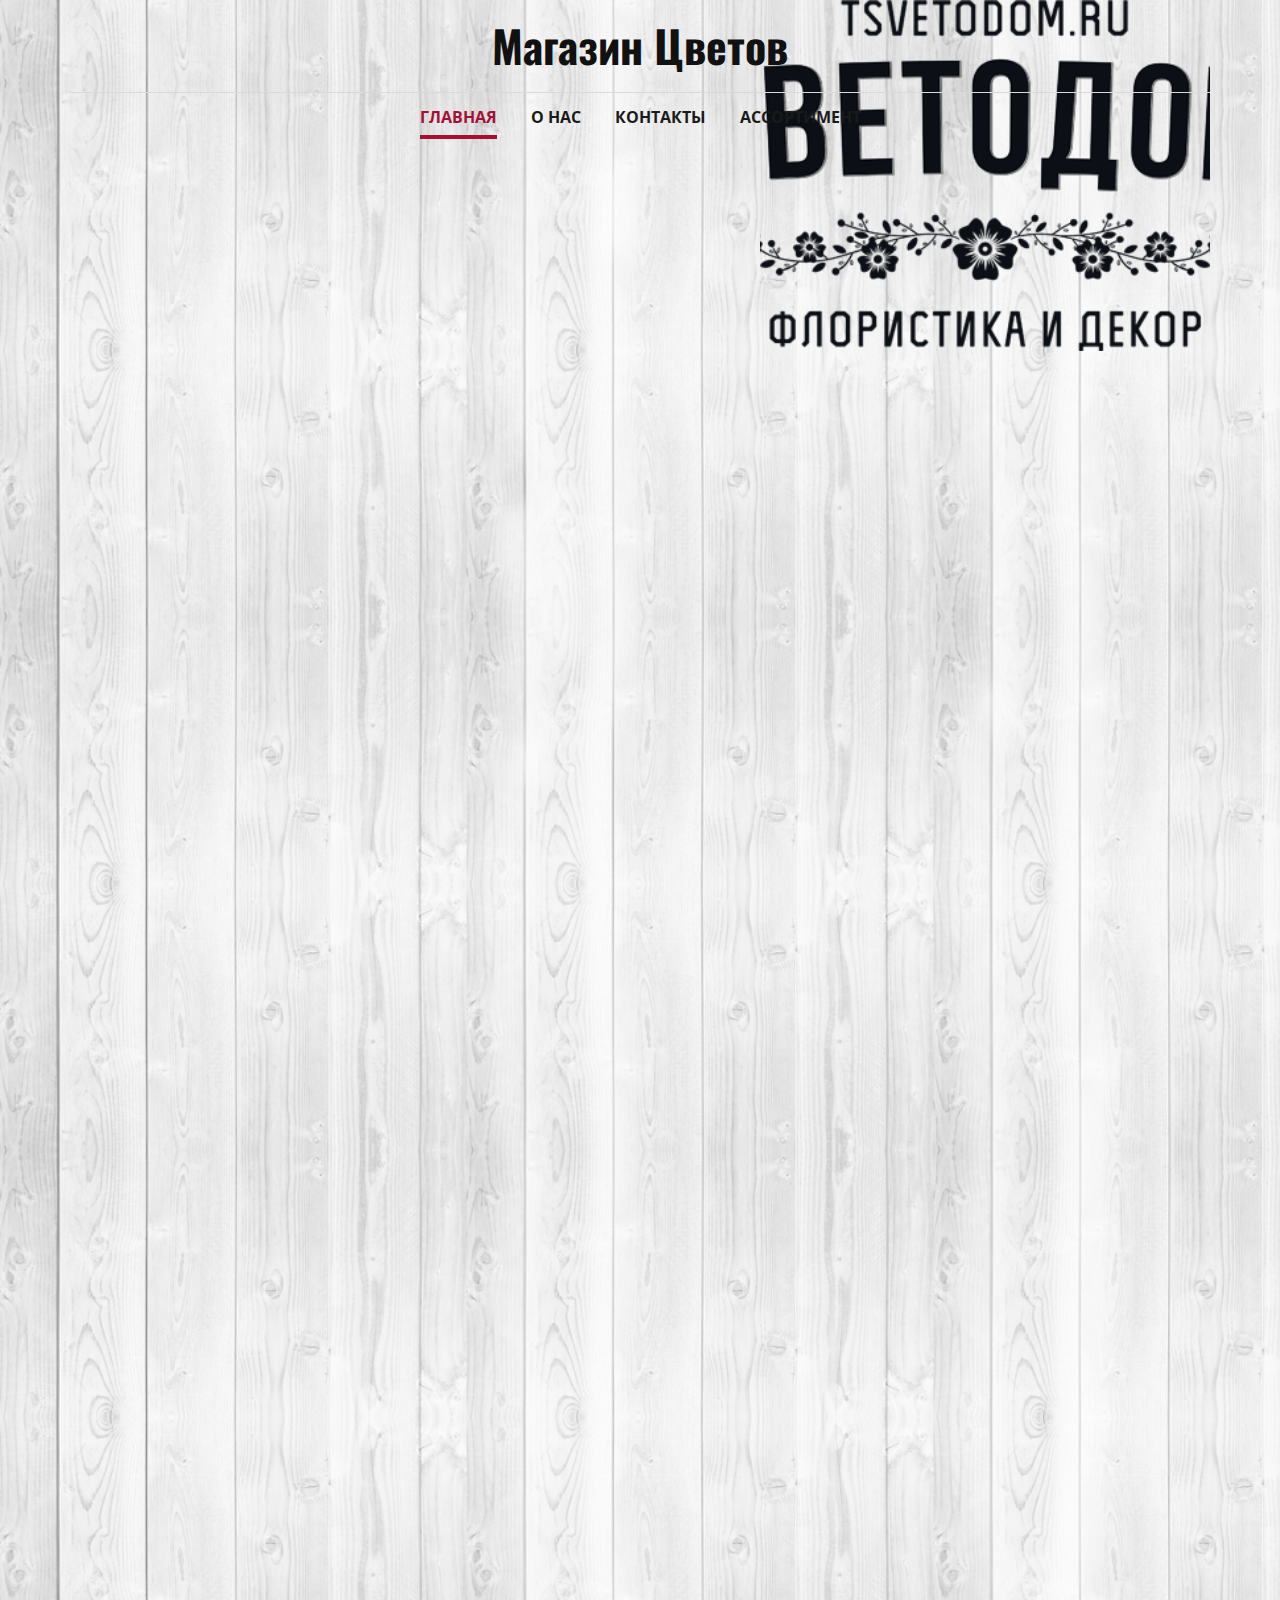
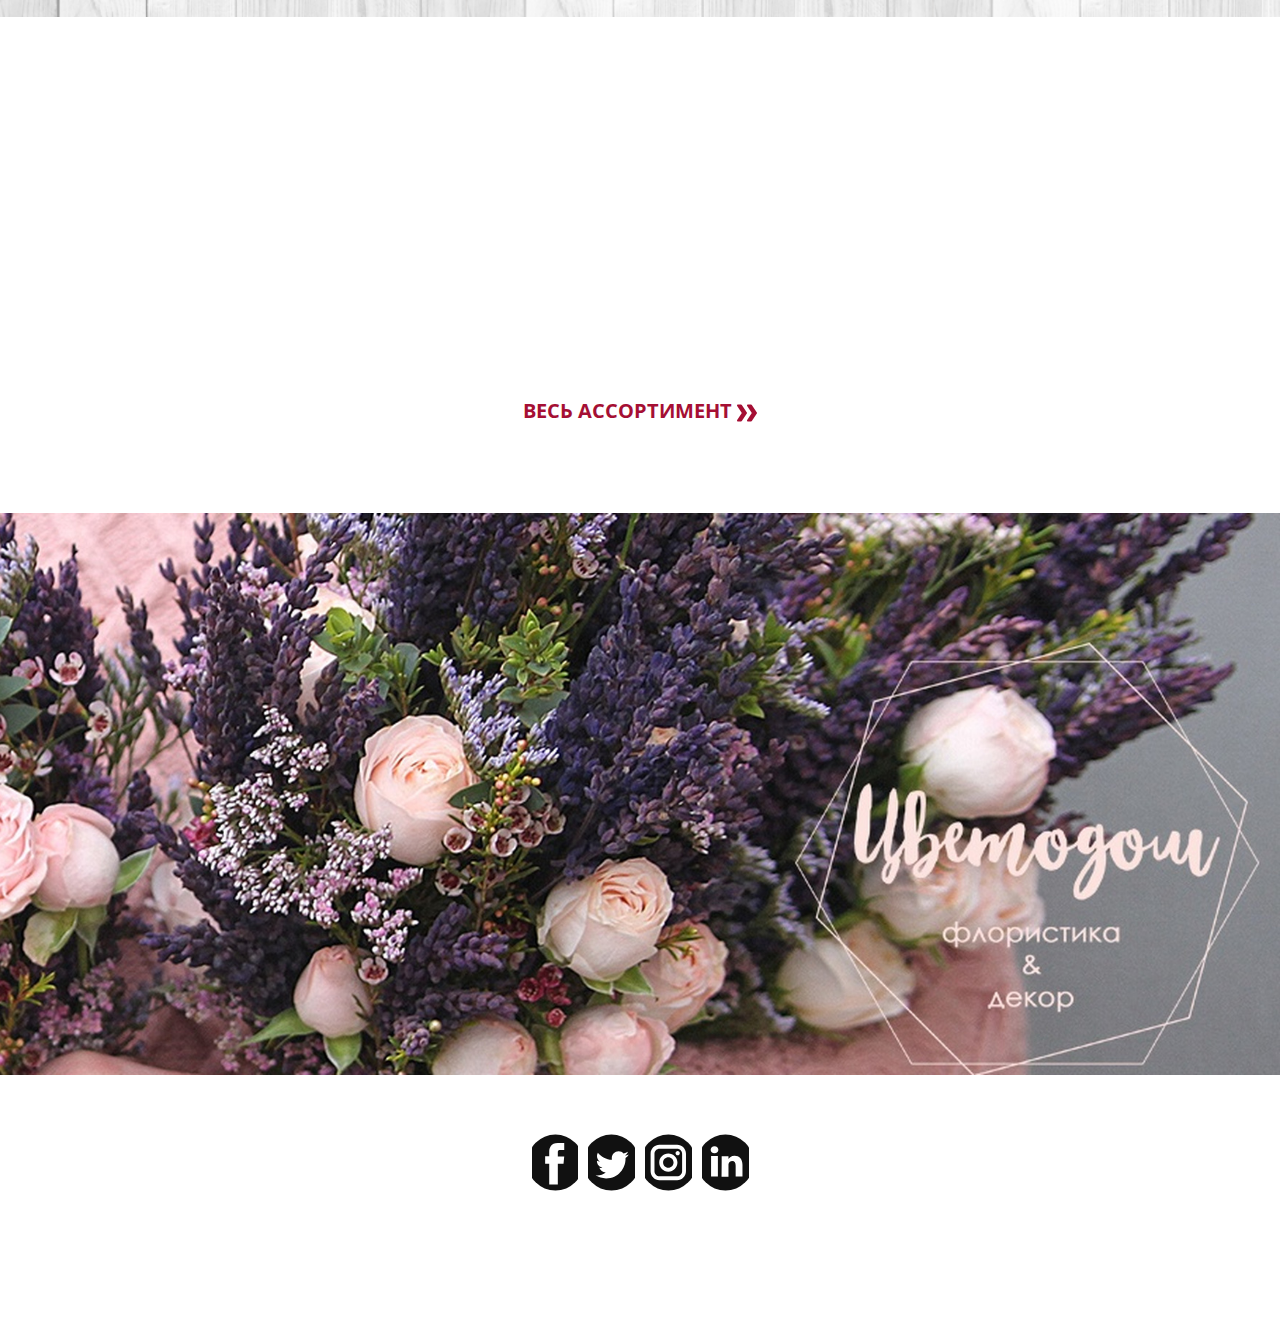
<file: static/Главная.html>
<!DOCTYPE html>
<html style="font-size: 16px;" lang="ru">
<head>
    <meta name="viewport" content="width=device-width, initial-scale=1.0">
    <meta charset="utf-8">
    <meta name="keywords" content="Travel Agency, ​Where to go now, Adventure Tours &amp;amp; Vacations, Contact Us">
    <meta name="description" content="">
    <title>Главная</title>
    <link rel="stylesheet" href="nicepage.css" media="screen">
    <link rel="stylesheet" href="Главная.css" media="screen">
    <script class="u-script" type="text/javascript" src="jquery.js" defer=""></script>
    <script class="u-script" type="text/javascript" src="nicepage.js" defer=""></script>
    <meta name="generator" content="Nicepage 6.9.2, nicepage.com">
    <link id="u-theme-google-font" rel="stylesheet"
          href="https://fonts.googleapis.com/css?family=Oswald:200,300,400,500,600,700|Open+Sans:300,300i,400,400i,500,500i,600,600i,700,700i,800,800i">
    <link id="u-page-google-font" rel="stylesheet"
          href="https://fonts.googleapis.com/css?family=Ubuntu:300,300i,400,400i,500,500i,700,700i|Oswald:200,300,400,500,600,700">


    <script type="application/ld+json">{
        "@context": "http://schema.org",
        "@type": "Organization",
        "name": "",
        "sameAs": []
    }</script>
    <meta name="theme-color" content="#a50f34">
    <meta property="og:title" content="Главная">
    <meta property="og:type" content="website">
    <meta data-intl-tel-input-cdn-path="intlTelInput/">
</head>
<body data-path-to-root="./" data-include-products="false" class="u-body u-overlap u-overlap-transparent u-xl-mode"
      data-lang="ru">
<header class="u-clearfix u-header" id="sec-8713">
    <div class="u-clearfix u-sheet u-sheet-1">
        <h3 class="u-align-center u-headline u-text u-text-1">
            <a href="/">Магазин Цветов<br>
            </a>
        </h3>
        <div class="u-align-left u-border-1 u-border-grey-15 u-expanded-width u-line u-line-horizontal u-line-1"></div>
        <nav class="u-align-left u-font-size-14 u-menu u-menu-one-level u-offcanvas u-menu-1">
            <div class="menu-collapse"
                 style="font-size: 1rem; letter-spacing: 0px; font-weight: 700; text-transform: uppercase;">
                <a class="u-button-style u-custom-active-border-color u-custom-border u-custom-border-color u-custom-border-radius u-custom-borders u-custom-hover-border-color u-custom-left-right-menu-spacing u-custom-text-active-color u-custom-text-color u-custom-text-decoration u-custom-text-hover-color u-custom-top-bottom-menu-spacing u-nav-link"
                   href="#">
                    <svg class="u-svg-link" preserveAspectRatio="xMidYMin slice" viewBox="0 0 302 302" style="">
                        <use xlink:href="#svg-622f"></use>
                    </svg>
                    <svg xmlns="http://www.w3.org/2000/svg" xmlns:xlink="http://www.w3.org/1999/xlink" version="1.1"
                         id="svg-622f" x="0px" y="0px" viewBox="0 0 302 302" style="enable-background:new 0 0 302 302;"
                         xml:space="preserve" class="u-svg-content"><g><rect y="36" width="302" height="30"></rect><rect
                            y="236" width="302" height="30"></rect><rect y="136" width="302" height="30"></rect>
</g>
                        <g></g>
                        <g></g>
                        <g></g>
                        <g></g>
                        <g></g>
                        <g></g>
                        <g></g>
                        <g></g>
                        <g></g>
                        <g></g>
                        <g></g>
                        <g></g>
                        <g></g>
                        <g></g>
                        <g></g></svg>
                </a>
            </div>
            <div class="u-custom-menu u-nav-container">
                <ul class="u-nav u-spacing-30 u-unstyled u-nav-1">
                    <li class="u-nav-item"><a
                            class="u-border-4 u-border-active-palette-1-base u-border-hover-palette-1-base u-border-no-left u-border-no-right u-border-no-top u-button-style u-nav-link u-radius u-text-active-palette-1-base u-text-grey-90 u-text-hover-grey-90"
                            href="Главная.html" style="--radius: 4px; padding: 10px 0px;">Главная</a>
                    </li>
                    <li class="u-nav-item"><a
                            class="u-border-4 u-border-active-palette-1-base u-border-hover-palette-1-base u-border-no-left u-border-no-right u-border-no-top u-button-style u-nav-link u-radius u-text-active-palette-1-base u-text-grey-90 u-text-hover-grey-90"
                            href="О-нас.html" style="--radius: 4px; padding: 10px 0px;">О нас</a>
                    </li>
                    <li class="u-nav-item"><a
                            class="u-border-4 u-border-active-palette-1-base u-border-hover-palette-1-base u-border-no-left u-border-no-right u-border-no-top u-button-style u-nav-link u-radius u-text-active-palette-1-base u-text-grey-90 u-text-hover-grey-90"
                            href="Главная.html#carousel_003a" style="--radius: 4px; padding: 10px 0px;">Контакты</a>
                    </li>
                    <li class="u-nav-item"><a
                            class="u-border-4 u-border-active-palette-1-base u-border-hover-palette-1-base u-border-no-left u-border-no-right u-border-no-top u-button-style u-nav-link u-radius u-text-active-palette-1-base u-text-grey-90 u-text-hover-grey-90"
                            style="--radius: 4px; padding: 10px 0px;">Ассортимент</a>
                    </li>
                </ul>
            </div>
            <div class="u-custom-menu u-nav-container-collapse">
                <div class="u-align-center u-black u-container-style u-inner-container-layout u-opacity u-opacity-95 u-sidenav">
                    <div class="u-inner-container-layout u-sidenav-overflow">
                        <div class="u-menu-close"></div>
                        <ul class="u-align-center u-nav u-popupmenu-items u-unstyled u-nav-2">
                            <li class="u-nav-item"><a class="u-button-style u-nav-link" href="Главная.html">Главная</a>
                            </li>
                            <li class="u-nav-item"><a class="u-button-style u-nav-link" href="О-нас.html">О нас</a>
                            </li>
                            <li class="u-nav-item"><a class="u-button-style u-nav-link" href="index.html#carousel_003a">Контакты</a>
                            </li>
                            <li class="u-nav-item"><a class="u-button-style u-nav-link">Ассортимент</a>
                            </li>
                        </ul>
                    </div>
                </div>
                <div class="u-black u-menu-overlay u-opacity u-opacity-70"></div>
            </div>
        </nav>
    </div>
</header>
<section class="u-clearfix u-section-1" id="carousel_72a0">
    <div class="u-clearfix u-sheet u-sheet-1">
        <img class="custom-expanded u-image u-image-1" src="images/new_logo.png" data-image-width="467"
             data-image-height="266">
    </div>
</section>
<section class="u-align-center u-clearfix u-section-2" id="carousel_ae11">
    <div class="u-clearfix u-sheet u-sheet-1">
        <h2 class="u-align-center u-text u-text-default u-text-1" data-animation-name="customAnimationIn"
            data-animation-duration="700" data-animation-delay="500"> Популярные предложения<br>
        </h2>
        <img class="u-image u-image-contain u-image-round u-radius u-image-1" src="images/border.png"
             data-animation-name="customAnimationIn" data-animation-duration="700" data-animation-delay="500" alt=""
             data-image-width="389" data-image-height="51">
        <div class="u-expanded-width u-list u-list-1">
            <div class="u-repeater u-repeater-1">
                <div class="u-align-center u-container-style u-list-item u-repeater-item u-list-item-1"
                     data-animation-name="customAnimationIn" data-animation-duration="700" data-animation-delay="750">
                    <div class="u-container-layout u-similar-container u-container-layout-1">
                        <img class="u-expanded-width-xl u-image u-image-2" src="images/IMG_6969-500x500.jpg"
                             data-image-width="500" data-image-height="500">
                        <div class="u-align-center u-container-align-center-xl u-container-style u-group u-palette-1-base u-shape-rectangle u-group-1">
                            <div class="u-container-layout u-valign-middle-xl u-container-layout-2">
                                <h4 class="u-align-center u-text u-text-default-xl u-text-2">Букет с нежно-голубой
                                    гортензией </h4>
                            </div>
                        </div>
                        <a href="#"
                           class="u-align-center u-border-1 u-border-active-palette-4-base u-border-black u-border-hover-palette-4-base u-border-no-left u-border-no-right u-border-no-top u-bottom-left-radius-0 u-bottom-right-radius-0 u-btn u-button-style u-none u-radius-0 u-text-body-color u-text-hover-palette-4-base u-top-left-radius-0 u-top-right-radius-0 u-btn-1">Узнать
                            больше </a>
                    </div>
                </div>
                <div class="u-align-center u-container-style u-list-item u-repeater-item u-list-item-2"
                     data-animation-name="customAnimationIn" data-animation-duration="700" data-animation-delay="750">
                    <div class="u-container-layout u-similar-container u-container-layout-3">
                        <img class="u-expanded-width-xl u-image u-image-3" src="images/IMG_6923-450x450.jpg"
                             data-image-width="450" data-image-height="450">
                        <div class="u-align-center u-container-style u-group u-palette-1-base u-shape-rectangle u-group-2">
                            <div class="u-container-layout u-valign-middle-xl u-container-layout-4">
                                <h4 class="u-align-center u-text u-text-default-xl u-text-3"> Кулёк с пионами<br>
                                </h4>
                            </div>
                        </div>
                        <a href="#"
                           class="u-align-center u-border-1 u-border-active-palette-4-base u-border-black u-border-hover-palette-4-base u-border-no-left u-border-no-right u-border-no-top u-bottom-left-radius-0 u-bottom-right-radius-0 u-btn u-button-style u-none u-radius-0 u-text-body-color u-text-hover-palette-4-base u-top-left-radius-0 u-top-right-radius-0 u-btn-2">
                            Узнать больше </a>
                    </div>
                </div>
                <div class="u-align-center u-container-style u-list-item u-repeater-item u-list-item-3"
                     data-animation-name="customAnimationIn" data-animation-duration="700" data-animation-delay="750">
                    <div class="u-container-layout u-similar-container u-container-layout-5">
                        <img class="u-expanded-width-xl u-image u-image-4" src="images/IMG_7750-500x500.jpg"
                             data-image-width="500" data-image-height="500">
                        <div class="u-align-center u-container-style u-group u-palette-1-base u-shape-rectangle u-group-3">
                            <div class="u-container-layout u-valign-middle-xl u-container-layout-6">
                                <h4 class="u-align-center u-text u-text-default-xl u-text-4"> Букет с розовой гортензией<br>
                                </h4>
                            </div>
                        </div>
                        <a href="#"
                           class="u-align-center u-border-1 u-border-active-palette-4-base u-border-black u-border-hover-palette-4-base u-border-no-left u-border-no-right u-border-no-top u-bottom-left-radius-0 u-bottom-right-radius-0 u-btn u-button-style u-none u-radius-0 u-text-body-color u-text-hover-palette-4-base u-top-left-radius-0 u-top-right-radius-0 u-btn-3">
                            Узнать больше </a>
                    </div>
                </div>
                <div class="u-align-center u-container-style u-list-item u-repeater-item u-list-item-4"
                     data-animation-name="customAnimationIn" data-animation-duration="700" data-animation-delay="750">
                    <div class="u-container-layout u-similar-container u-container-layout-7">
                        <img class="u-expanded-width-xl u-image u-image-5" src="images/IMG_6936-450x450.jpg"
                             data-image-width="450" data-image-height="450">
                        <div class="u-align-center u-container-style u-group u-palette-1-base u-shape-rectangle u-group-4">
                            <div class="u-container-layout u-valign-middle-xl u-container-layout-8">
                                <h4 class="u-align-center u-text u-text-default-xl u-text-5"> Сердце из цветов :)<br>
                                </h4>
                            </div>
                        </div>
                        <a href="#"
                           class="u-align-center u-border-1 u-border-active-palette-4-base u-border-black u-border-hover-palette-4-base u-border-no-left u-border-no-right u-border-no-top u-bottom-left-radius-0 u-bottom-right-radius-0 u-btn u-button-style u-none u-radius-0 u-text-body-color u-text-hover-palette-4-base u-top-left-radius-0 u-top-right-radius-0 u-btn-4">
                            Узнать больше </a>
                    </div>
                </div>
                <div class="u-align-center u-container-style u-list-item u-repeater-item u-list-item-5"
                     data-animation-name="customAnimationIn" data-animation-duration="700" data-animation-delay="750">
                    <div class="u-container-layout u-similar-container u-container-layout-9">
                        <img class="u-expanded-width-xl u-image u-image-6" src="images/IMG_7860-450x450.jpg"
                             data-image-width="450" data-image-height="450">
                        <div class="u-align-center u-container-style u-group u-palette-1-base u-shape-rectangle u-group-5">
                            <div class="u-container-layout u-valign-middle-xl u-container-layout-10">
                                <h4 class="u-align-center u-text u-text-default-xl u-text-6"> Букет с белой
                                    гортензией</h4>
                            </div>
                        </div>
                        <a href="#"
                           class="u-align-center u-border-1 u-border-active-palette-4-base u-border-black u-border-hover-palette-4-base u-border-no-left u-border-no-right u-border-no-top u-bottom-left-radius-0 u-bottom-right-radius-0 u-btn u-button-style u-none u-radius-0 u-text-body-color u-text-hover-palette-4-base u-top-left-radius-0 u-top-right-radius-0 u-btn-5">
                            Узнать больше </a>
                    </div>
                </div>
                <div class="u-align-center u-container-style u-list-item u-repeater-item u-list-item-6"
                     data-animation-name="customAnimationIn" data-animation-duration="700" data-animation-delay="750">
                    <div class="u-container-layout u-similar-container u-container-layout-11">
                        <img class="u-expanded-width-xl u-image u-image-7" src="images/IMG_7370-500x500.jpg"
                             data-image-width="500" data-image-height="500">
                        <div class="u-align-center u-container-style u-group u-palette-1-base u-shape-rectangle u-group-6">
                            <div class="u-container-layout u-valign-middle-xl u-container-layout-12">
                                <h4 class="u-align-center u-text u-text-default-xl u-text-7"> Букет яркий с
                                    ромашками</h4>
                            </div>
                        </div>
                        <a href="#"
                           class="u-align-center u-border-1 u-border-active-palette-4-base u-border-black u-border-hover-palette-4-base u-border-no-left u-border-no-right u-border-no-top u-bottom-left-radius-0 u-bottom-right-radius-0 u-btn u-button-style u-none u-radius-0 u-text-body-color u-text-hover-palette-4-base u-top-left-radius-0 u-top-right-radius-0 u-btn-6">
                            Узнать больше </a>
                    </div>
                </div>
            </div>
        </div>
        <a href="#"
           class="u-align-center u-btn u-button-style u-none u-text-hover-palette-2-base u-text-palette-1-base u-btn-7">
            Весь ассортимент&nbsp;<span class="u-icon u-text-palette-1-base"><svg class="u-svg-content"
                                                                                  viewBox="0 -32 426.66667 426"
                                                                                  style="width: 1em; height: 1em;"><path
                d="m213.332031 181.667969c0 4.265625-1.277343 8.53125-3.625 11.730469l-106.667969 160c-3.839843 5.761718-10.238281 9.601562-17.707031 9.601562h-64c-11.730469 0-21.332031-9.601562-21.332031-21.332031 0-4.269531 1.28125-8.535157 3.625-11.734375l98.773438-148.265625-98.773438-148.269531c-2.34375-3.199219-3.625-7.464844-3.625-11.730469 0-11.734375 9.601562-21.335938 21.332031-21.335938h64c7.46875 0 13.867188 3.839844 17.707031 9.601563l106.667969 160c2.347657 3.199218 3.625 7.464844 3.625 11.734375zm0 0"></path><path
                d="m426.667969 181.667969c0 4.265625-1.28125 8.53125-3.628907 11.730469l-106.664062 160c-3.839844 5.761718-10.242188 9.601562-17.707031 9.601562h-64c-11.734375 0-21.335938-9.601562-21.335938-21.332031 0-4.269531 1.28125-8.535157 3.628907-11.734375l98.773437-148.265625-98.773437-148.269531c-2.347657-3.199219-3.628907-7.464844-3.628907-11.730469 0-11.734375 9.601563-21.335938 21.335938-21.335938h64c7.464843 0 13.867187 3.839844 17.707031 9.601563l106.664062 160c2.347657 3.199218 3.628907 7.464844 3.628907 11.734375zm0 0"></path></svg></span>
        </a>
    </div>
</section>
<section class="u-align-center u-clearfix u-image u-section-3" id="carousel_003a" data-image-width="1920"
         data-image-height="768">
    <div class="u-clearfix u-sheet u-valign-middle u-sheet-1">
        <div class="data-layout-selected u-clearfix u-expanded-width-xs u-gutter-0 u-layout-wrap u-layout-wrap-1">
            <div class="u-gutter-0 u-layout">
                <div class="u-layout-col">
                    <div class="u-size-30 u-size-60-md">
                        <div class="u-layout-row">
                            <div class="u-align-center u-container-style u-grey-90 u-layout-cell u-size-60 u-layout-cell-1"
                                 data-animation-name="customAnimationIn" data-animation-duration="1000"
                                 data-animation-delay="500">
                                <div class="u-container-layout u-valign-middle u-container-layout-1">
                                    <h2 class="u-text u-text-default u-text-1">Контакты<br>
                                    </h2>
                                </div>
                            </div>
                        </div>
                    </div>
                    <div class="u-size-15 u-size-30-md">
                        <div class="u-layout-row">
                            <div class="u-align-center u-container-align-center u-container-style u-grey-90 u-layout-cell u-size-30 u-layout-cell-2"
                                 data-animation-name="customAnimationIn" data-animation-duration="1000"
                                 data-animation-delay="500">
                                <div class="u-container-layout u-valign-top u-container-layout-2"><span
                                        class="u-align-center u-icon u-icon-circle u-icon-1"><svg class="u-svg-link"
                                                                                                  preserveAspectRatio="xMidYMin slice"
                                                                                                  viewBox="0 0 60 60"
                                                                                                  style=""><use
                                        xlink:href="#svg-7925"></use></svg><svg class="u-svg-content"
                                                                                viewBox="0 0 60 60" x="0px" y="0px"
                                                                                id="svg-7925"
                                                                                style="enable-background:new 0 0 60 60;"><g><path
                                        d="M30,26c3.86,0,7-3.141,7-7s-3.14-7-7-7s-7,3.141-7,7S26.14,26,30,26z M30,14c2.757,0,5,2.243,5,5s-2.243,5-5,5
		s-5-2.243-5-5S27.243,14,30,14z"></path><path d="M29.823,54.757L45.164,32.6c5.754-7.671,4.922-20.28-1.781-26.982C39.761,1.995,34.945,0,29.823,0
		s-9.938,1.995-13.56,5.617c-6.703,6.702-7.535,19.311-1.804,26.952L29.823,54.757z M17.677,7.031C20.922,3.787,25.235,2,29.823,2
		s8.901,1.787,12.146,5.031c6.05,6.049,6.795,17.437,1.573,24.399L29.823,51.243L16.082,31.4
		C10.882,24.468,11.628,13.08,17.677,7.031z"></path><path d="M42.117,43.007c-0.55-0.067-1.046,0.327-1.11,0.876s0.328,1.046,0.876,1.11C52.399,46.231,58,49.567,58,51.5
		c0,2.714-10.652,6.5-28,6.5S2,54.214,2,51.5c0-1.933,5.601-5.269,16.117-6.507c0.548-0.064,0.94-0.562,0.876-1.11
		c-0.065-0.549-0.561-0.945-1.11-0.876C7.354,44.247,0,47.739,0,51.5C0,55.724,10.305,60,30,60s30-4.276,30-8.5
		C60,47.739,52.646,44.247,42.117,43.007z"></path>
</g></svg></span>
                                    <h5 class="u-align-center u-custom-font u-font-ubuntu u-text u-text-default u-text-grey-50 u-text-2">
                                        Адрес</h5>
                                    <p class="u-align-center u-text u-text-default u-text-3"> Санкт-Петербург, Малый
                                        проспект В.О., д. 33</p>
                                </div>
                            </div>
                            <div class="u-align-center u-container-align-center u-container-style u-grey-90 u-layout-cell u-size-30 u-layout-cell-3"
                                 data-animation-name="customAnimationIn" data-animation-duration="1000"
                                 data-animation-delay="500">
                                <div class="u-container-layout u-valign-top u-container-layout-3"><span
                                        class="u-align-center u-icon u-icon-circle u-icon-2"><svg class="u-svg-link"
                                                                                                  preserveAspectRatio="xMidYMin slice"
                                                                                                  viewBox="0 0 60 60"
                                                                                                  style=""><use
                                        xlink:href="#svg-6ac6"></use></svg><svg class="u-svg-content"
                                                                                viewBox="0 0 60 60" x="0px" y="0px"
                                                                                id="svg-6ac6"
                                                                                style="enable-background:new 0 0 60 60;"><g><path
                                        d="M42.595,0H17.405C14.977,0,13,1.977,13,4.405v51.189C13,58.023,14.977,60,17.405,60h25.189C45.023,60,47,58.023,47,55.595
		V4.405C47,1.977,45.023,0,42.595,0z M15,8h30v38H15V8z M17.405,2h25.189C43.921,2,45,3.079,45,4.405V6H15V4.405
		C15,3.079,16.079,2,17.405,2z M42.595,58H17.405C16.079,58,15,56.921,15,55.595V48h30v7.595C45,56.921,43.921,58,42.595,58z"></path><path
                                        d="M30,49c-2.206,0-4,1.794-4,4s1.794,4,4,4s4-1.794,4-4S32.206,49,30,49z M30,55c-1.103,0-2-0.897-2-2s0.897-2,2-2
		s2,0.897,2,2S31.103,55,30,55z"></path><path
                                        d="M26,5h4c0.553,0,1-0.447,1-1s-0.447-1-1-1h-4c-0.553,0-1,0.447-1,1S25.447,5,26,5z"></path><path
                                        d="M33,5h1c0.553,0,1-0.447,1-1s-0.447-1-1-1h-1c-0.553,0-1,0.447-1,1S32.447,5,33,5z"></path><path
                                        d="M56.612,4.569c-0.391-0.391-1.023-0.391-1.414,0s-0.391,1.023,0,1.414c3.736,3.736,3.736,9.815,0,13.552
		c-0.391,0.391-0.391,1.023,0,1.414c0.195,0.195,0.451,0.293,0.707,0.293s0.512-0.098,0.707-0.293
		C61.128,16.434,61.128,9.085,56.612,4.569z"></path><path d="M52.401,6.845c-0.391-0.391-1.023-0.391-1.414,0s-0.391,1.023,0,1.414c1.237,1.237,1.918,2.885,1.918,4.639
		s-0.681,3.401-1.918,4.638c-0.391,0.391-0.391,1.023,0,1.414c0.195,0.195,0.451,0.293,0.707,0.293s0.512-0.098,0.707-0.293
		c1.615-1.614,2.504-3.764,2.504-6.052S54.017,8.459,52.401,6.845z"></path><path d="M4.802,5.983c0.391-0.391,0.391-1.023,0-1.414s-1.023-0.391-1.414,0c-4.516,4.516-4.516,11.864,0,16.38
		c0.195,0.195,0.451,0.293,0.707,0.293s0.512-0.098,0.707-0.293c0.391-0.391,0.391-1.023,0-1.414
		C1.065,15.799,1.065,9.72,4.802,5.983z"></path><path d="M9.013,6.569c-0.391-0.391-1.023-0.391-1.414,0c-1.615,1.614-2.504,3.764-2.504,6.052s0.889,4.438,2.504,6.053
		c0.195,0.195,0.451,0.293,0.707,0.293s0.512-0.098,0.707-0.293c0.391-0.391,0.391-1.023,0-1.414
		c-1.237-1.237-1.918-2.885-1.918-4.639S7.775,9.22,9.013,7.983C9.403,7.593,9.403,6.96,9.013,6.569z"></path>
</g></svg></span>
                                    <h5 class="u-align-center u-custom-font u-font-ubuntu u-text u-text-default u-text-grey-40 u-text-4">
                                        Телефон</h5>
                                    <p class="u-align-center u-text u-text-default u-text-5"> +7 (931) 364-92-33</p>
                                </div>
                            </div>
                        </div>
                    </div>
                    <div class="u-size-15 u-size-30-md">
                        <div class="u-layout-row">
                            <div class="u-align-center u-container-style u-grey-90 u-layout-cell u-size-30 u-layout-cell-4"
                                 data-animation-name="customAnimationIn" data-animation-duration="1000"
                                 data-animation-delay="500">
                                <div class="u-container-layout u-container-layout-4">
                                    <h5 class="u-align-center u-custom-font u-font-ubuntu u-text u-text-grey-40 u-text-6">
                                        Телеграмм</h5>
                                    <p class="u-align-center u-text u-text-default-xl u-text-7">
                                        <a class="u-active-none u-border-none u-btn u-button-link u-button-style u-hover-none u-none u-text-palette-1-base u-btn-1"
                                           href="​https://t.me/tsvetodom"> Tsvetodom</a>
                                    </p>
                                </div>
                            </div>
                            <div class="u-container-align-center-xl u-container-style u-grey-90 u-layout-cell u-size-30 u-layout-cell-5"
                                 data-animation-name="customAnimationIn" data-animation-duration="1000"
                                 data-animation-delay="500">
                                <div class="u-container-layout u-container-layout-5">
                                    <h5 class="u-align-center u-custom-font u-font-ubuntu u-text u-text-default u-text-grey-40 u-text-8">
                                        Режим работы </h5>
                                    <p class="u-align-center u-text u-text-9"> с 9:00 до 21:00</p>
                                </div>
                            </div>
                        </div>
                    </div>
                </div>
            </div>
        </div>
    </div>
</section>


<footer class="u-clearfix u-footer" id="sec-1ec7">
    <div class="u-clearfix u-sheet u-sheet-1">
        <div class="u-align-left u-social-icons u-spacing-10 u-social-icons-1">
            <a class="u-social-url" title="facebook" target="_blank" href=""><span
                    class="u-icon u-social-facebook u-social-icon u-icon-1"><svg class="u-svg-link"
                                                                                 preserveAspectRatio="xMidYMin slice"
                                                                                 viewBox="0 0 112 112" style=""><use
                    xlink:href="#svg-e0a6"></use></svg><svg class="u-svg-content" viewBox="0 0 112 112" x="0" y="0"
                                                            id="svg-e0a6"><circle fill="currentColor" cx="56.1"
                                                                                  cy="56.1" r="55"></circle><path
                    fill="#FFFFFF" d="M73.5,31.6h-9.1c-1.4,0-3.6,0.8-3.6,3.9v8.5h12.6L72,58.3H60.8v40.8H43.9V58.3h-8V43.9h8v-9.2
      c0-6.7,3.1-17,17-17h12.5v13.9H73.5z"></path></svg></span>
            </a>
            <a class="u-social-url" title="twitter" target="_blank" href=""><span
                    class="u-icon u-social-icon u-social-twitter u-icon-2"><svg class="u-svg-link"
                                                                                preserveAspectRatio="xMidYMin slice"
                                                                                viewBox="0 0 112 112" style=""><use
                    xlink:href="#svg-a516"></use></svg><svg class="u-svg-content" viewBox="0 0 112 112" x="0" y="0"
                                                            id="svg-a516"><circle fill="currentColor" class="st0"
                                                                                  cx="56.1" cy="56.1" r="55"></circle><path
                    fill="#FFFFFF" d="M83.8,47.3c0,0.6,0,1.2,0,1.7c0,17.7-13.5,38.2-38.2,38.2C38,87.2,31,85,25,81.2c1,0.1,2.1,0.2,3.2,0.2
      c6.3,0,12.1-2.1,16.7-5.7c-5.9-0.1-10.8-4-12.5-9.3c0.8,0.2,1.7,0.2,2.5,0.2c1.2,0,2.4-0.2,3.5-0.5c-6.1-1.2-10.8-6.7-10.8-13.1
      c0-0.1,0-0.1,0-0.2c1.8,1,3.9,1.6,6.1,1.7c-3.6-2.4-6-6.5-6-11.2c0-2.5,0.7-4.8,1.8-6.7c6.6,8.1,16.5,13.5,27.6,14
      c-0.2-1-0.3-2-0.3-3.1c0-7.4,6-13.4,13.4-13.4c3.9,0,7.3,1.6,9.8,4.2c3.1-0.6,5.9-1.7,8.5-3.3c-1,3.1-3.1,5.8-5.9,7.4
      c2.7-0.3,5.3-1,7.7-2.1C88.7,43,86.4,45.4,83.8,47.3z"></path></svg></span>
            </a>
            <a class="u-social-url" title="instagram" target="_blank" href=""><span
                    class="u-icon u-social-icon u-social-instagram u-icon-3"><svg class="u-svg-link"
                                                                                  preserveAspectRatio="xMidYMin slice"
                                                                                  viewBox="0 0 112 112" style=""><use
                    xlink:href="#svg-9035"></use></svg><svg class="u-svg-content" viewBox="0 0 112 112" x="0" y="0"
                                                            id="svg-9035"><circle fill="currentColor" cx="56.1"
                                                                                  cy="56.1" r="55"></circle><path
                    fill="#FFFFFF" d="M55.9,38.2c-9.9,0-17.9,8-17.9,17.9C38,66,46,74,55.9,74c9.9,0,17.9-8,17.9-17.9C73.8,46.2,65.8,38.2,55.9,38.2
      z M55.9,66.4c-5.7,0-10.3-4.6-10.3-10.3c-0.1-5.7,4.6-10.3,10.3-10.3c5.7,0,10.3,4.6,10.3,10.3C66.2,61.8,61.6,66.4,55.9,66.4z"></path><path
                    fill="#FFFFFF"
                    d="M74.3,33.5c-2.3,0-4.2,1.9-4.2,4.2s1.9,4.2,4.2,4.2s4.2-1.9,4.2-4.2S76.6,33.5,74.3,33.5z"></path><path
                    fill="#FFFFFF" d="M73.1,21.3H38.6c-9.7,0-17.5,7.9-17.5,17.5v34.5c0,9.7,7.9,17.6,17.5,17.6h34.5c9.7,0,17.5-7.9,17.5-17.5V38.8
      C90.6,29.1,82.7,21.3,73.1,21.3z M83,73.3c0,5.5-4.5,9.9-9.9,9.9H38.6c-5.5,0-9.9-4.5-9.9-9.9V38.8c0-5.5,4.5-9.9,9.9-9.9h34.5
      c5.5,0,9.9,4.5,9.9,9.9V73.3z"></path></svg></span>
            </a>
            <a class="u-social-url" title="linkedin" target="_blank" href=""><span
                    class="u-icon u-social-icon u-social-linkedin u-icon-4"><svg class="u-svg-link"
                                                                                 preserveAspectRatio="xMidYMin slice"
                                                                                 viewBox="0 0 112 112" style=""><use
                    xlink:href="#svg-504d"></use></svg><svg class="u-svg-content" viewBox="0 0 112 112" x="0" y="0"
                                                            id="svg-504d"><circle fill="currentColor" cx="56.1"
                                                                                  cy="56.1" r="55"></circle><path
                    fill="#FFFFFF" d="M41.3,83.7H27.9V43.4h13.4V83.7z M34.6,37.9L34.6,37.9c-4.6,0-7.5-3.1-7.5-7c0-4,3-7,7.6-7s7.4,3,7.5,7
      C42.2,34.8,39.2,37.9,34.6,37.9z M89.6,83.7H76.2V62.2c0-5.4-1.9-9.1-6.8-9.1c-3.7,0-5.9,2.5-6.9,4.9c-0.4,0.9-0.4,2.1-0.4,3.3v22.5
      H48.7c0,0,0.2-36.5,0-40.3h13.4v5.7c1.8-2.7,5-6.7,12.1-6.7c8.8,0,15.4,5.8,15.4,18.1V83.7z"></path></svg></span>
            </a>
        </div>
    </div>
</footer>
</body>
</html>
</file>
